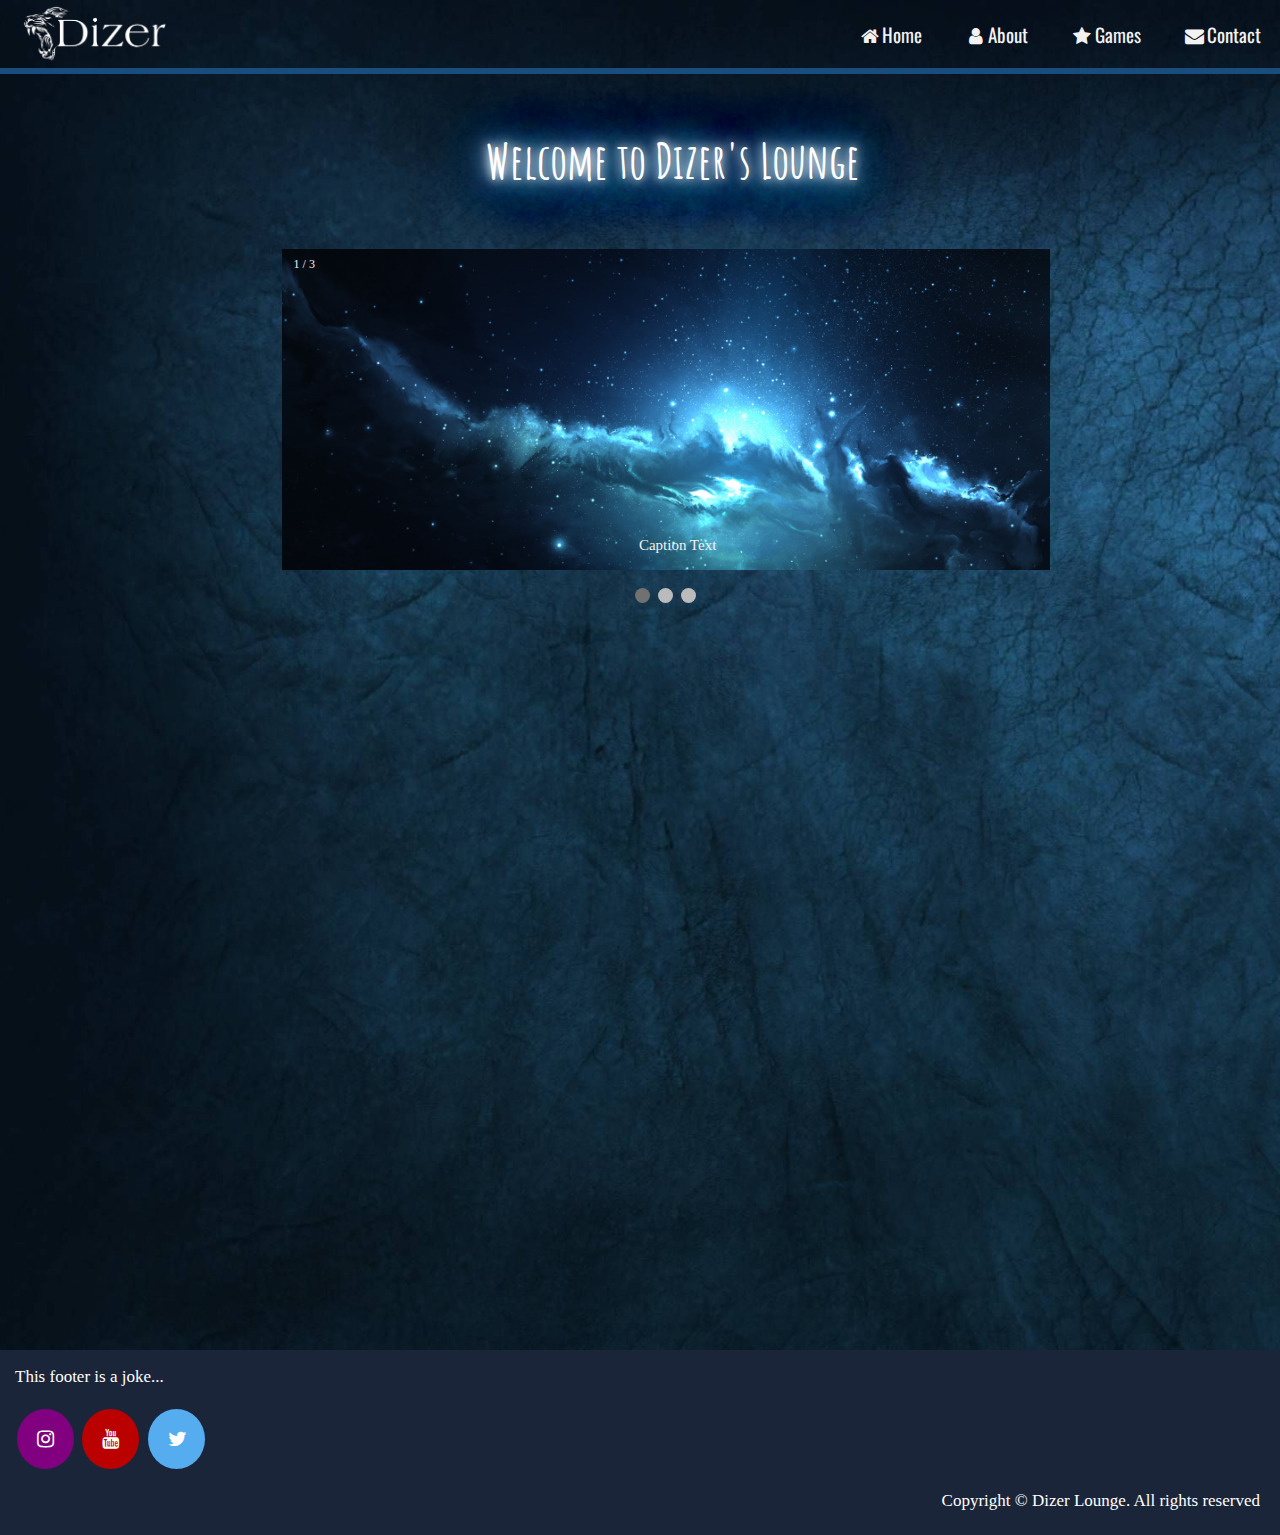
<file: index.html>
<!DOCTYPE html>
<html>
    <head>
        <meta charset="UTF-8">
        <meta name="description" content="Homepage">
        <meta name="keywords" content="Dizer,Lounge,Fruitlab">
        <meta name="author" content="Dizer Lounge">
        <meta name="viewport" content="width=device-width, initial-scale=1">
        <link rel="shortcut icon" href="./images/favicon.png">
        <link rel="stylesheet" href="https://fonts.googleapis.com/css?family=Sofia">
        <link rel="preconnect" href="https://fonts.gstatic.com">
<link href="https://fonts.googleapis.com/css2?family=Amatic+SC:wght@700&display=swap" rel="stylesheet">
        <link rel="preconnect" href="https://fonts.gstatic.com">
<link href="https://fonts.googleapis.com/css2?family=Oswald&display=swap" rel="stylesheet">
        <link rel="stylesheet" href="./css/style.css">
    <link rel="stylesheet" href="https://cdnjs.cloudflare.com/ajax/libs/font-awesome/4.7.0/css/font-awesome.min.css">
    <link rel="stylesheet" href="https://cdnjs.cloudflare.com/ajax/libs/font-awesome/4.7.0/css/font-awesome.min.css">
    <title>Dizer | Home</title>
    </head>
    <body>
        <div class="home">
        <!--NavBar-->
<div class="nav">
    <div class="shaky"><img src="./images/logo.png" alt="logo" height="60" width="150"></div>
    <ul>
        <li><a href="#"><i class="fa fa-fw fa-home"></i>Home</a></li>
        <li class="block"><a class="tooltip"href="javascript:void(0)" ><i class="fa fa-fw fa-user"></i>About<span>Under Construction</span></a></li>
        <li class="block"><a class="gtooltip" href="javascript:void(0)"><i class="fa fa-fw fa-star"></i>Games<span>Under Construction</span></a></li>
        <li ><a href="javascript:void(0)" ><i class="fa fa-fw fa-envelope"></i>Contact</a></li>
        </div>
    </ul>
    <hr class="hr-c">
<div class="text-container">
    <div>
        <h2 class="glow">Welcome to Dizer's Lounge</h2><br>
<div class="slideshow-container">

<div class="mySlides fade">
  <div class="numbertext">1 / 3</div>
  <img src="./images/wide1.jpg" style="width:100%">
  <div class="text">Caption Text</div>
</div>

<div class="mySlides fade">
  <div class="numbertext">2 / 3</div>
  <img src="./images/wid2.jpg" style="width:100%">
  <div class="text">Caption Two</div>
</div>

<div class="mySlides fade">
  <div class="numbertext">3 / 3</div>
  <img src="./images/wide3.jpg" style="width:100%">
  <div class="text">Caption Three</div>
</div>

</div>
<br>

<div style="text-align:center">
  <span class="dot"></span> 
  <span class="dot"></span> 
  <span class="dot"></span> 
</div>
    </div>
</div>
</div>
<footer class="footer-style">
    <p>This footer is a joke...</p>
    <a href="https://www.instagram.com/jadyh_" class="fa fa-instagram"></a>
    <a href="https://www.youtube.com/channel/UCrDuIUHeVW436xU4ia53KvA" class="fa fa-youtube"></a>
    <a href="https://twitter.com/DizerFL" class="fa fa-twitter"></a>
    <p class="right-footer">Copyright © Dizer Lounge. All rights reserved </p>
</footer>

<script>
    var slideIndex = 0;
    showSlides();
    
    function showSlides() {
      var i;
      var slides = document.getElementsByClassName("mySlides");
      var dots = document.getElementsByClassName("dot");
      for (i = 0; i < slides.length; i++) {
        slides[i].style.display = "none";  
      }
      slideIndex++;
      if (slideIndex > slides.length) {slideIndex = 1}    
      for (i = 0; i < dots.length; i++) {
        dots[i].className = dots[i].className.replace(" active", "");
      }
      slides[slideIndex-1].style.display = "block";  
      dots[slideIndex-1].className += " active";
      setTimeout(showSlides, 2000); // Change image every 2 seconds
    }
    </script>
    </body>
</html>
</file>
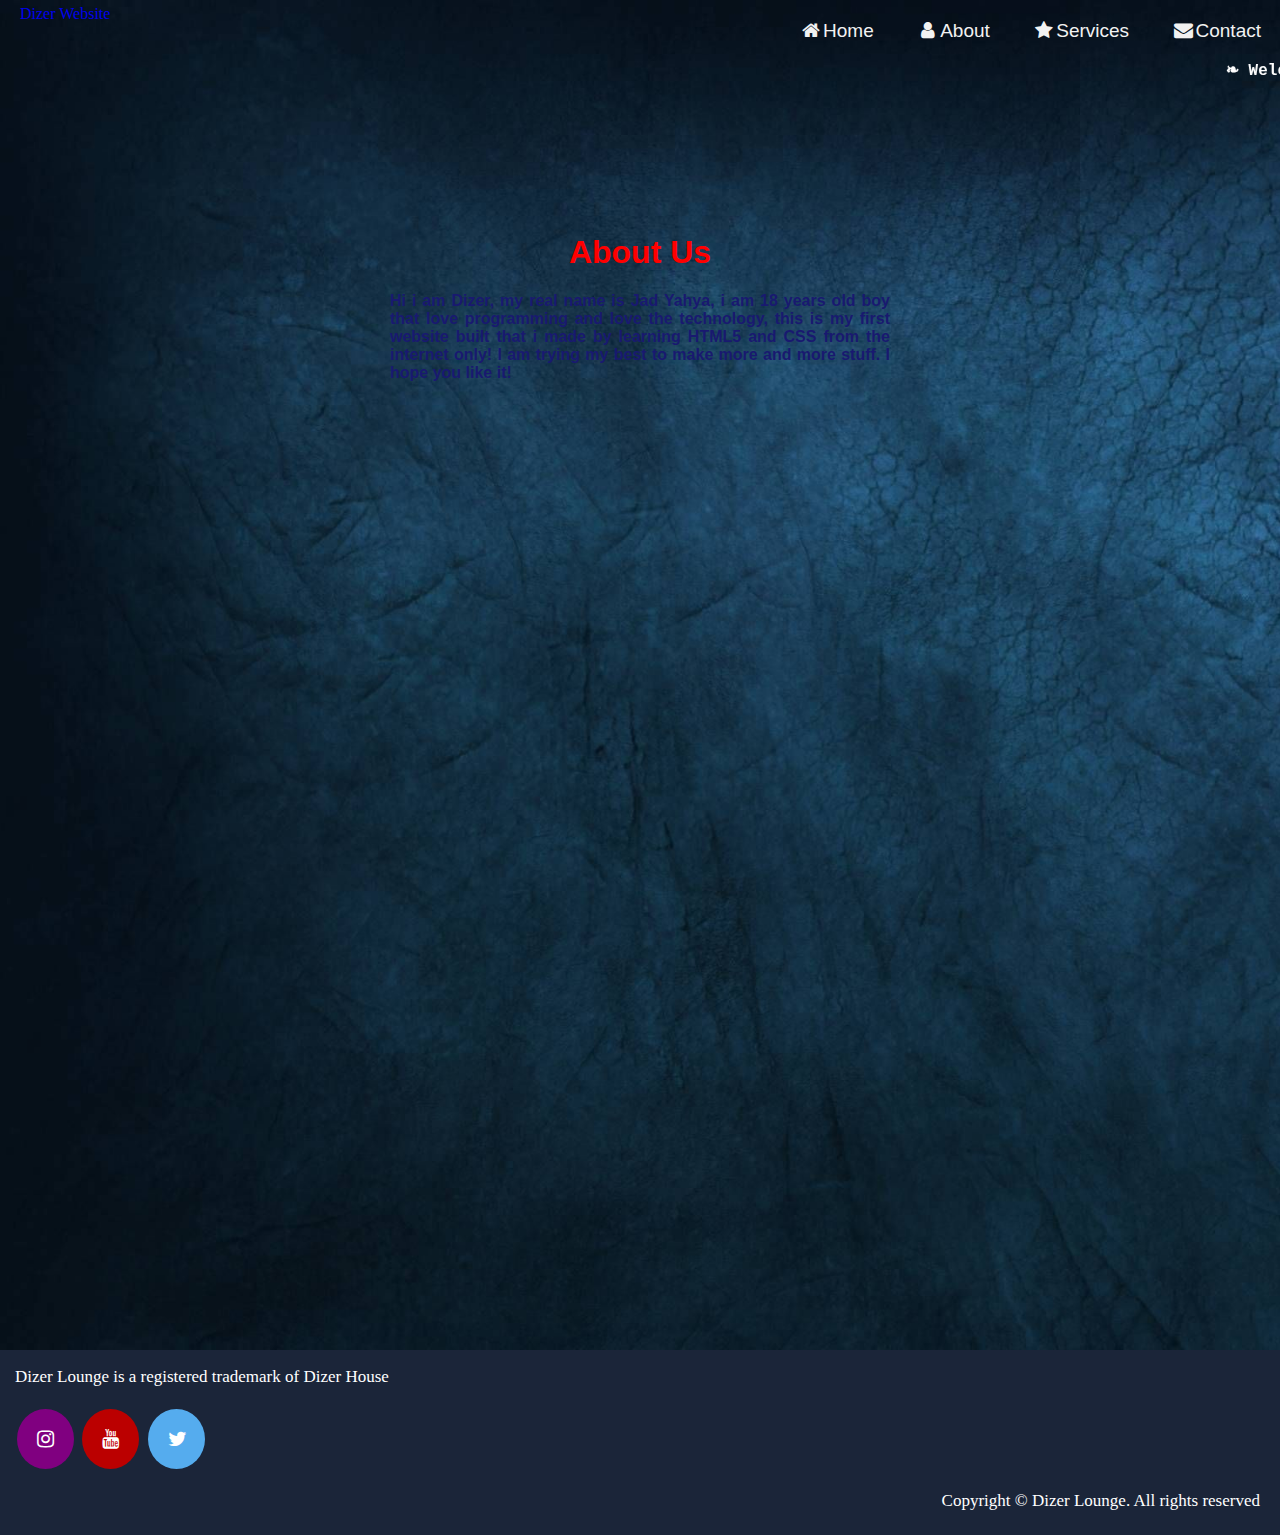
<file: about.html>
<!DOCTYPE html>
<html>
    <head>
        <meta charset="UTF-8">
        <meta name="description" content="Homepage">
        <meta name="keywords" content="Dizer,Lounge,Fruitlab">
        <meta name="author" content="Dizer Lounge">
        <link rel="shortcut icon" href="./images/favicon.png">
    <link rel="stylesheet" href="./css/style.css">
    <link rel="stylesheet" href="https://cdnjs.cloudflare.com/ajax/libs/font-awesome/4.7.0/css/font-awesome.min.css">
    <title>Dizer | About</title>
    </head>
    <body>
        <div class="home">
        <!--NavBar-->
<div class="nav">
    <a href="#"><div>Dizer Website</div></a>
    <ul>
        <li><a href="./index.html"><i class="fa fa-fw fa-home"></i>Home</a></li>
        <li><a href="#"><i class="fa fa-fw fa-user"></i>About</a></li>
        <li><a href="./services.html"><i class="fa fa-fw fa-star"></i>Services</a></li>
        <li><a href="./contact.html"><i class="fa fa-fw fa-envelope"></i>Contact</a></li>
        </div>
    </ul>
    <b><marquee class="marquee-home">&#10087 Welcome, this site is still under construction! Hope to see you when its done! &#9753</marquee></b>
<div class="about">
<div class="about-content">
    <h1>About Us</h1>
    <p><b>Hi i am Dizer, my real name is Jad Yahya, i am 18 years old boy that love
       programming and love the technology, this is my first website built that i made by learning HTML5 and CSS
       from the internet only! I am trying my best to make more and more  stuff. I hope you like it! 
    </b></p>
    </div>
</div>
</div>
<footer class="footer-style">
    <p>Dizer Lounge is a registered trademark of Dizer House</p>
    <a href="https://www.instagram.com/jadyh_" class="fa fa-instagram"></a>
    <a href="https://www.youtube.com/channel/UCrDuIUHeVW436xU4ia53KvA" class="fa fa-youtube"></a>
    <a href="https://twitter.com/DizerFL" class="fa fa-twitter"></a>
    <p class="right-footer">Copyright © Dizer Lounge. All rights reserved </p>
</footer>
</body>
</html>
</file>
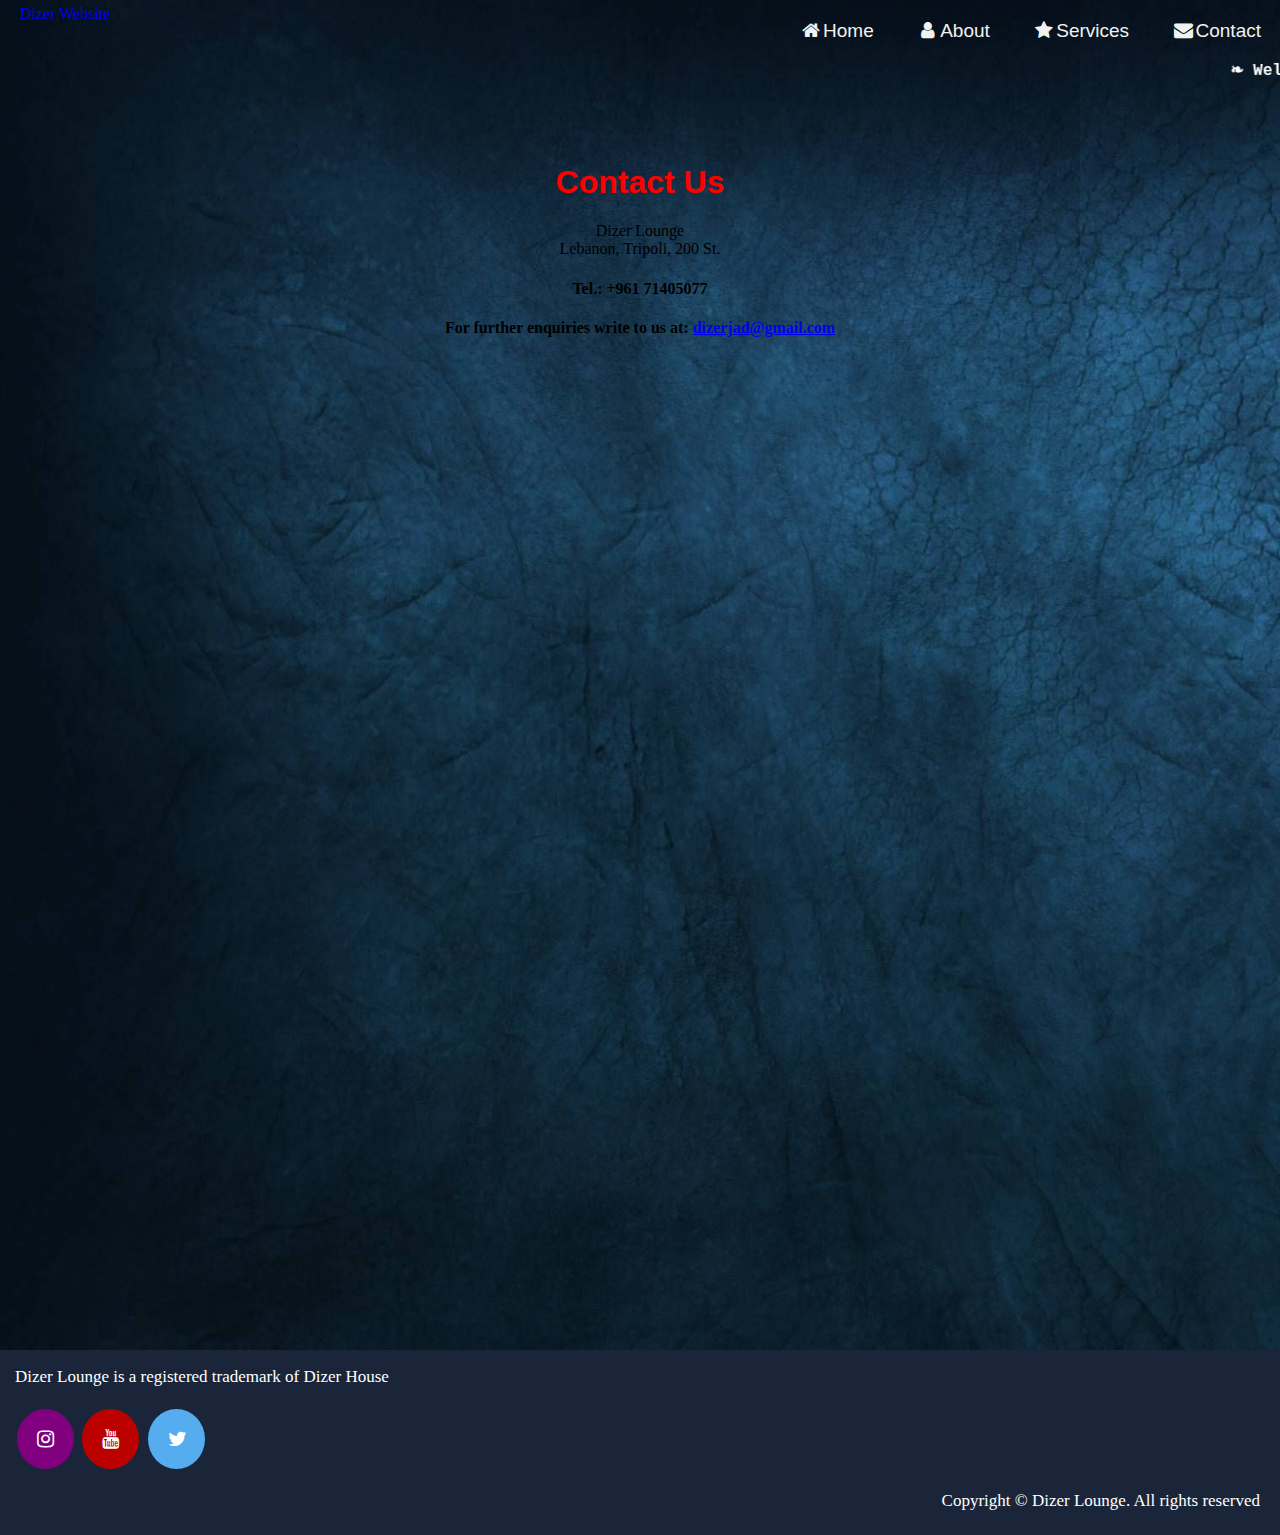
<file: contact.html>
<!DOCTYPE html>
<html>
    <head>
        <meta charset="UTF-8">
        <meta name="description" content="Homepage">
        <meta name="keywords" content="Dizer,Lounge,Fruitlab">
        <meta name="author" content="Dizer Lounge">
        <link rel="shortcut icon" href="./images/favicon.png">
    <link rel="stylesheet" href="./css/style.css">
    <link rel="stylesheet" href="https://cdnjs.cloudflare.com/ajax/libs/font-awesome/4.7.0/css/font-awesome.min.css">
    <title>Dizer | Contact</title>
    </head>
    <body>
        <div class="home">
        <!--NavBar-->
<div class="nav">
    <a href="#"><div>Dizer Website</div></a>
    <ul>
        <li><a href="./index.html"><i class="fa fa-fw fa-home"></i>Home</a></li>
        <li><a href="./about.html"><i class="fa fa-fw fa-user"></i>About</a></li>
        <li><a href="./services.html"><i class="fa fa-fw fa-star"></i>Services</a></li>
        <li><a href="#"><i class="fa fa-fw fa-envelope"></i>Contact</a></li>
        </div>
    </ul>
    <b><marquee class="marquee-home">&#10087 Welcome, this site is still under construction! Hope to see you when its done! &#9753</marquee></b>
<div class="contact">
<div class="contact-content">
    <h1>Contact Us</h1>
    <div class="address-holder">
        <p>
            Dizer Lounge<br>
            Lebanon, Tripoli, 200 St.<br>
        </p>
        <h4>Tel.: +961 71405077</h4>
        <h4>For further enquiries write to us at: <a href="dizerjad@gmail.com">dizerjad@gmail.com</a></h4>
    </div>
    </div>
    </div>
</div>
<footer class="footer-style">
    <p>Dizer Lounge is a registered trademark of Dizer House</p>
    <a href="https://www.instagram.com/jadyh_" class="fa fa-instagram"></a>
    <a href="https://www.youtube.com/channel/UCrDuIUHeVW436xU4ia53KvA" class="fa fa-youtube"></a>
    <a href="https://twitter.com/DizerFL" class="fa fa-twitter"></a>
    <p class="right-footer">Copyright © Dizer Lounge. All rights reserved </p>
</footer>
</body>
</html>
</file>
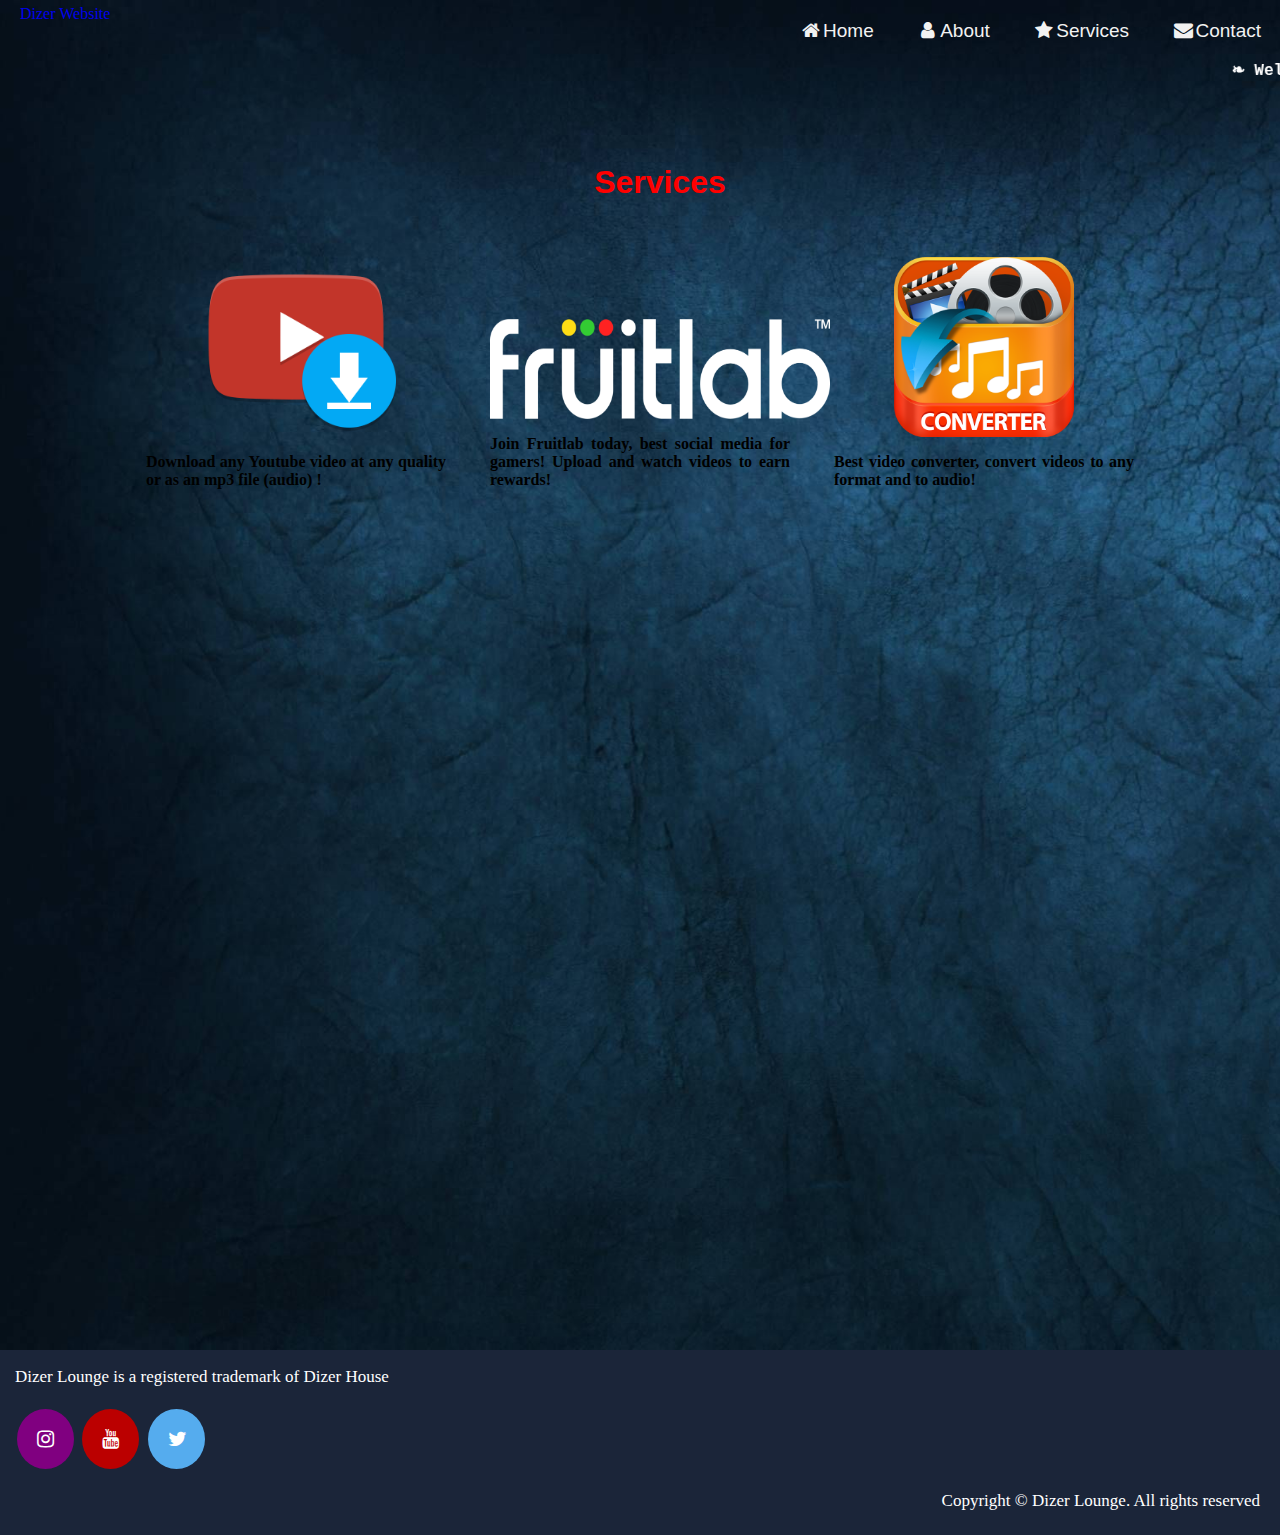
<file: services.html>
<!DOCTYPE html>
<html>
    <head>
        <meta charset="UTF-8">
        <meta name="description" content="Homepage">
        <meta name="keywords" content="Dizer,Lounge,Fruitlab">
        <meta name="author" content="Dizer Lounge">
        <link rel="shortcut icon" href="./images/favicon.png">
    <link rel="stylesheet" href="./css/style.css">
    <link rel="stylesheet" href="https://cdnjs.cloudflare.com/ajax/libs/font-awesome/4.7.0/css/font-awesome.min.css">
    <title>Dizer | Services</title>
    </head>
    <body>
        <div class="home">
        <!--NavBar-->
<div class="nav">
    <a href="#"><div>Dizer Website</div></a>
    <ul>
        <li><a href="./index.html"><i class="fa fa-fw fa-home"></i>Home</a></li>
        <li><a href="./about.html"><i class="fa fa-fw fa-user"></i>About</a></li>
        <li><a href="#"><i class="fa fa-fw fa-star"></i>Services</a></li>
        <li><a href="./contact.html"><i class="fa fa-fw fa-envelope"></i>Contact</a></li>
        </div>
    </ul>
    <b><marquee class="marquee-home">&#10087 Welcome, this site is still under construction! Hope to see you when its done! &#9753</marquee></b>
<div class="services">
    <div class="services-content">
        <h1>Services</h1>
        <div class="card-container">
            <ul>
                <li>                   
                   <a href="https://yt1s.com/en5"><img src="./images/youtube.png" class="youtube" alt="Youtube Download"></a>
                   <p><b>Download any Youtube video at any quality or as an mp3 file (audio) !</b></p>
                </li>
                <li>
                    <a href="https://fruitlab.com/ref/88BRktyV"><img src="./images/fruitlab.png" class="fruitlab" alt="Fruitlab"></a>
                    <p><b>Join Fruitlab today, best social media for gamers! Upload and watch videos to earn rewards!</p></b>
                </li>
                <li>
                    <a href="https://cloudconvert.com/mp4-converter"><img src="./images/converter.png" class="converter" alt="Converter"></a>
                    <p><b>Best video converter, convert videos to any format and to audio!</b></p>
                </li>
            </ul>
        </div>
        </div>
    </div>
</div>
<footer class="footer-style">
    <p>Dizer Lounge is a registered trademark of Dizer House</p>
    <a href="https://www.instagram.com/jadyh_" class="fa fa-instagram"></a>
    <a href="https://www.youtube.com/channel/UCrDuIUHeVW436xU4ia53KvA" class="fa fa-youtube"></a>
    <a href="https://twitter.com/DizerFL" class="fa fa-twitter"></a>
    <p class="right-footer">Copyright © Dizer Lounge. All rights reserved </p>
</footer>
</body>
</html>
</file>
<file: css/style.css>
body{
    position: relative;
    width:100%;
    display: contents;
}
.nav{
    height:50px;
    
}
.nav div{
    display: inline-block;
    position: absolute;
    left: 15px;
    padding: 5px;
}
.nav ul{
    position: absolute;
    right: 0px;
    margin-top: 20px;
}
.nav li{
    display: inline-block;
}
.nav ul li a{
    color: #f2f2f2;
    text-align: center;
    padding: 22px 19px;
    text-decoration: none;
    font-size: 19px;
    font-family: 'Oswald', sans-serif;
    transition:0.5s;
}
@media only screen and (max-width: 768px){
    .nav ul li a {
        padding: 25px 10px;
        font-size: 15px;
    }
    .nav img{
        width: 100px;
        height: 50px;
    }
}
.nav a:hover {
    background-color:#194d7e;
    color: black;
}
.block :hover {
    cursor: not-allowed;
}
.shaky img:hover{
    animation: shake 0.5s;
    animation-iteration-count: infinite;
}
.home{
    background: url("../images/ssss.jpg");
    background-size: cover;
    height: 150vh;
}
.home .text-container{
    position:absolute;
    top: 10%;
    left: 40%;
    text-align: center;
    color: white;
}
.home .text-container h2 {
    right: 29%;
    position: relative;
    font-size: 3em;
    font-family: 'Amatic SC', cursive;
}
.hr-c {
    display: flex;
    position: relative;
    top: 10px;
    border: 3px solid #194d7e;
}
.about .about-content{
    margin: 150px auto 0 auto;
    width: 500px;
}
.about .about-content h1{
    text-align: center;
    font-family: 'Fira Sans', sans-serif;
    color: red;
}
.about .about-content p{
    text-align:justify ;
    font-family: 'Ubuntu', sans-serif;
    color:midnightblue;
}
.services .services-content{
    margin: 80px auto 0 auto;
    text-align: center;
}
.services .services-content h1{
    text-align: center;
    font-family: 'Fira Sans', sans-serif;
    margin: 80px 0px 0 40px;
    color: red;
}
.services .services-content p{
    text-align: center;
    color: black;
    font-family:'Times New Roman', Times, serif
}
.youtube {
    width: 200px;
    height: 200px;
}
.fruitlab {
    width: 340px;
    height: 100px;
}
.converter {
    width: 180px;
    height: 180px;
}
.services-content .card-container ul{
    padding: 0;
}
.services-content .card-container ul li{
    list-style: none;
    display: inline-block;
    margin: 20px;
    width: 300px;
}
.services-content .card-container ul li p {
    text-align: justify;
    color:black;
    font-family:'Times New Roman', Times, serif
}
.contact .contact-content{
    margin: 80px auto 0 auto;
    text-align: center;
}
.contact .contact-content h1{
    font-family: 'Roboto', sans-serif;
    color: red;
}
.contact .contact-content .address-holder{
    font-family: 'Lato', Times, serif;
}
.home .marquee-home{
    font-family: 'Courier New', Courier, monospace;
    color: white;
    margin-top: 10px;
}
.footer-style{
    height:185px;
    background:rgba(27,37,57,255);
    overflow: hidden;
    color: white;
    padding-left: 15px;
    font-size: 17px;
}
.footer-style .right-footer{
    position: absolute;
    right: 5px;
    padding-right: 15px;
}
.footer-style .fa {
    padding: 20px;
    font-size: 20px;
    width: 17px;
    text-align: center;
    text-decoration: none;
    margin: 5px 2px;
    border-radius: 50%;
    transition: 1s;
}
.fa-instagram {
    background: purple;
    color: white;
}
.fa-youtube {
    background: #bb0000;
    color: white;
}
.fa-twitter {
    background: #55ACEE;
    color: white;
}
.fa:hover {
    opacity: 0.7;  
}
.mySlides {display: none;}
img {vertical-align: middle;}

/* Slideshow container */
.slideshow-container {
  position: relative;
  right: 30%;
  width: 100%;
}
@media only screen and (max-width: 768px){
    .slideshow-container{width: 140%; right: 50%;}
}
   


/* Caption text */
.text {
  color: #f2f2f2;
  font-size: 15px;
  padding: 8px 12px;
  position: absolute;
  bottom: 8px;
  width: 100%;
  text-align: center;
}

/* Number text (1/3 etc) */
.numbertext {
  color: #f2f2f2;
  font-size: 12px;
  padding: 8px 12px;
  position: absolute;
  top: 0;
}

/* The dots/bullets/indicators */
.dot {
  height: 15px;
  width: 15px;
  position: relative;
  right: 30%;
  margin: 0 2px;
  background-color: #bbb;
  border-radius: 50%;
  display: inline-block;
  transition: background-color 0.6s ease;
}

.active {
  background-color: #717171;
}

/* Fading animation */
.fade {
  -webkit-animation-name: fade;
  -webkit-animation-duration: 1.5s;
  animation-name: fade;
  animation-duration: 1.5s;
}

@-webkit-keyframes fade {
  from {opacity: .4} 
  to {opacity: 1}
}

@keyframes fade {
  from {opacity: .4} 
  to {opacity: 1}
}

/* On smaller screens, decrease text size */
@media only screen and (max-width: 768px) {
  .text {font-size: 13px}
}
@keyframes shake {
    0% { transform: translate(1px, 1px) rotate(0deg); }
    10% { transform: translate(-1px, -2px) rotate(-1deg); }
    20% { transform: translate(-3px, 0px) rotate(1deg); }
    30% { transform: translate(3px, 2px) rotate(0deg); }
    40% { transform: translate(1px, -1px) rotate(1deg); }
    50% { transform: translate(-1px, 2px) rotate(-1deg); }
    60% { transform: translate(-3px, 1px) rotate(0deg); }
    70% { transform: translate(3px, 1px) rotate(-1deg); }
    80% { transform: translate(-1px, -1px) rotate(1deg); }
    90% { transform: translate(1px, 2px) rotate(0deg); }
    100% { transform: translate(1px, -2px) rotate(-1deg); }
  }
.glow {
    font-size: 35px;
    color: #fff;
    text-align: center;
    text-shadow: 0 0 10px #fff, 0 0 20px #fff, 0 0 30px #2268aa, 0 0 40px #2268aa, 0 0 50px #2268aa, 0 0 60px #2268aa, 0 0 70px #2268aa;
}
/* width */
::-webkit-scrollbar {
    width: 15px;
  }
  
/* Track */
::-webkit-scrollbar-track {
    box-shadow: inset 1px 0 100px rgb(6, 25, 53); 
}
   
 /* Handle */
::-webkit-scrollbar-thumb {
    background: #194d7e; 
}
  
/* Handle on hover */
::-webkit-scrollbar-thumb:hover {
    background: #0c2c49; 
}
.cursor {
    cursor: not-allowed;
}
a.tooltip span {  position: absolute;
    top: 53px;
    right: 48%;
    z-index: 999;
    width: 100px;
    height: auto;
    color: #fff;
    font-size: 12px;
    line-height: 20px;
    border-radius: 6px;
    padding: 2px;
    text-align: center;
    background: #000;
    border: 1px solid #808080;
    visibility: hidden;
    opacity: 0;
    -webkit-transition: all 0.5s ease-out 0s;
    -moz-transition: all 2s ease-out 0s;
    -ms-transition: all 2s ease-out 0s;
    -o-transition: all 2s ease-out 0s;
    transition: all 0.5s ease-out 0s;}
a.tooltip:hover span{  visibility: visible;
    -webkit-opacity: 1;
    -moz-opacity: 1;
    opacity: 1;}

a.gtooltip span {  position: absolute;
    top: 53px;
    right: 25%;
    z-index: 999;
    width: 100px;
    height: auto;
    color: #fff;
    font-size: 12px;
    line-height: 20px;
    border-radius: 6px;
    padding: 2px;
    text-align: center;
    background: #000;
    border: 1px solid #808080;
    visibility: hidden;
    opacity: 0;
    -webkit-transition: all 0.5s ease-out 0s;
    -moz-transition: all 2s ease-out 0s;
    -ms-transition: all 2s ease-out 0s;
    -o-transition: all 2s ease-out 0s;
    transition: all 0.5s ease-out 0s;}
a.gtooltip:hover span{  visibility: visible;
    -webkit-opacity: 1;
    -moz-opacity: 1;
    opacity: 1;}
</file>
